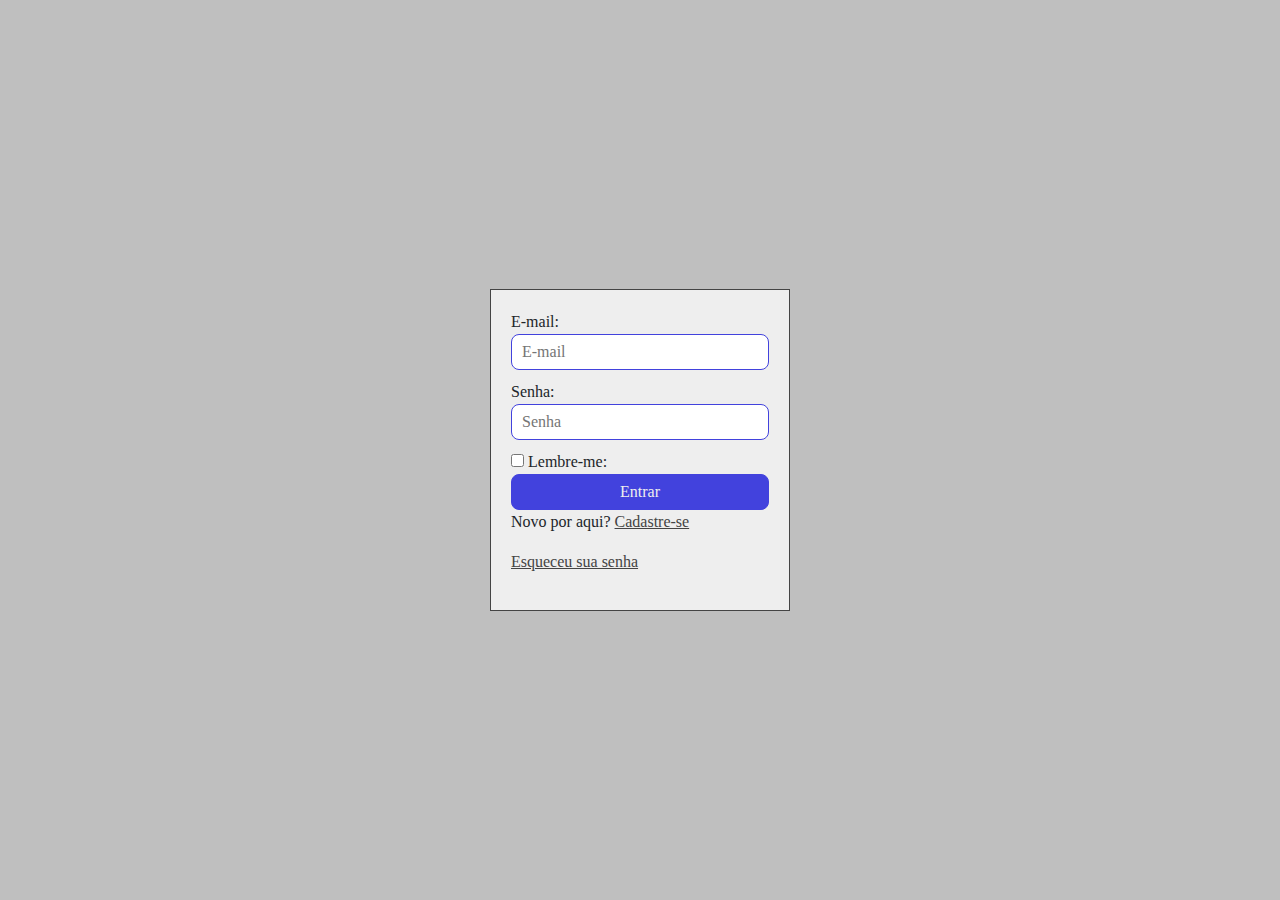
<file: login.html>
<!DOCTYPE html>
<html lang="pt-br">

<head>
    <meta charset="UTF-8">
    <meta http-equiv="X-UA-Compatible" content="IE=edge">
    <meta name="viewport" content="width=device-width, initial-scale=1.0">
    <title>Leia mais comigo | Entrar</title>
    <link href="https://cdn.jsdelivr.net/npm/bootstrap@5.3.3/dist/css/bootstrap.min.css" rel="stylesheet" integrity="sha384-QWTKZyjpPEjISv5WaRU9OFeRpok6YctnYmDr5pNlyT2bRjXh0JMhjY6hW+ALEwIH" crossorigin="anonymous"> <!-- Este link do bootstrap deve ser adicionado no inicio do meu codigo -->
    <link rel="stylesheet" href="./css/main.css">
    <link rel="stylesheet" href="./css/login.css">
    <script src="./js/main.js" defer></script>
    <!-- Nessa linha linka o arquivo do css com o index para estilizar o site, aqui no caso é do home apenas -->
</head>

<body>
    <header>
        <!-- <div id="navbar-local"></div> -->
    </header>
    <section class="form-access">

        <form>
            
            <div class="form-group">
                <label for="nome">E-mail:</label>
                <input type="email" id="email" name="email" placeholder="E-mail" required> <!-- O placeholder é um texto de sugestão, o required quer dizer que é obrigatorio  -->
            </div>
            
            <div class="form-group">
                <label for="pass">Senha:</label>
                <input type="password" id="pass" name="passkey" placeholder="Senha" required> <!-- O placeholder é um texto de sugestão, o required quer dizer que é obrigatorio  -->
            </div>
            
            <div class="">
                <input type="checkbox" id="remenber" name="remenber"> <!-- O placeholder é um texto de sugestão, o required quer dizer que é obrigatorio  -->
                <label for="remenber">Lembre-me:</label>
            </div>
            
            <div class="form-group">
                <button>Entrar</button>
            </div>
            
            <div class="form-group">
                <p>Novo por aqui? <a href="user-add.hml">Cadastre-se</a></p>
                <p><a href="user-recovery.tml">Esqueceu sua senha</a></p>
            </div>
            
        </form>
    </section>
</body>
<script src="https://cdn.jsdelivr.net/npm/bootstrap@5.3.3/dist/js/bootstrap.bundle.min.js" integrity="sha384-YvpcrYf0tY3lHB60NNkmXc5s9fDVZLESaAA55NDzOxhy9GkcIdslK1eN7N6jIeHz" crossorigin="anonymous"></script> <!-- O link do bootstrap com javascript deve ser adicionado no final -->
</html>
</file>
<file: css/main.css>
@import url('https://fonts.googleapis.com/css2?family=Nunito:ital,wght@0,200..1000;1,200..1000&family=Roboto:wght@400;500;700;900&display=swap');
@import "./nav.css";



:root{ /* Aqui dentro desse root é onde é criado as variaveis para  */
    --blue: #4242dd;
    --white: #eeeeee;
    --black: #222222;
    --gray: #444444;
    --font-title: 'serif';
    --shadow: rgba(0,0,0,0.25);
    --font-title: "Nunito", sans-serif;
    --font-size-default: "Roboto", sans-serif;
    --font-size-default: 16px;

}

*{  /* Esse codigo abaixo serve para dar um reset no site e ajustar as bordas padrão em diversos navegadores */
    margin: 0;
    padding: 0;
    box-sizing: border-box;
}

body{
    font-family: var(--font-primary);
    font-size: var(--font-size-default);
}

a{
    color: var(--gray);
    text-decoration: underline;
}

.container{
    width: 100%;
    min-width: 340px;
    max-width: 1280px;
    margin: auto; /* serve para centralizar, toda div que eu quero centralizar eu uso o margin auto*/
}
</file>
<file: css/login.css>
@import "./form.css";


.form-access{
display: flex;
justify-content: center;
align-items: center;
height: 100vh; /* 100vh é a visao do usuario, com isso fica centralizado a caixa do form-access */
position: relative;
top: 0;
background-color: var(--shadow);
}

.form-access form{
    /* position: absolute;
    top: 50%;
    left: 50%;
    transform: translate(-50% -50%); */
    width: 300px;
    border: solid 1px var(--gray);
    padding: 20px;
    background-color: var(--white);
}
</file>
